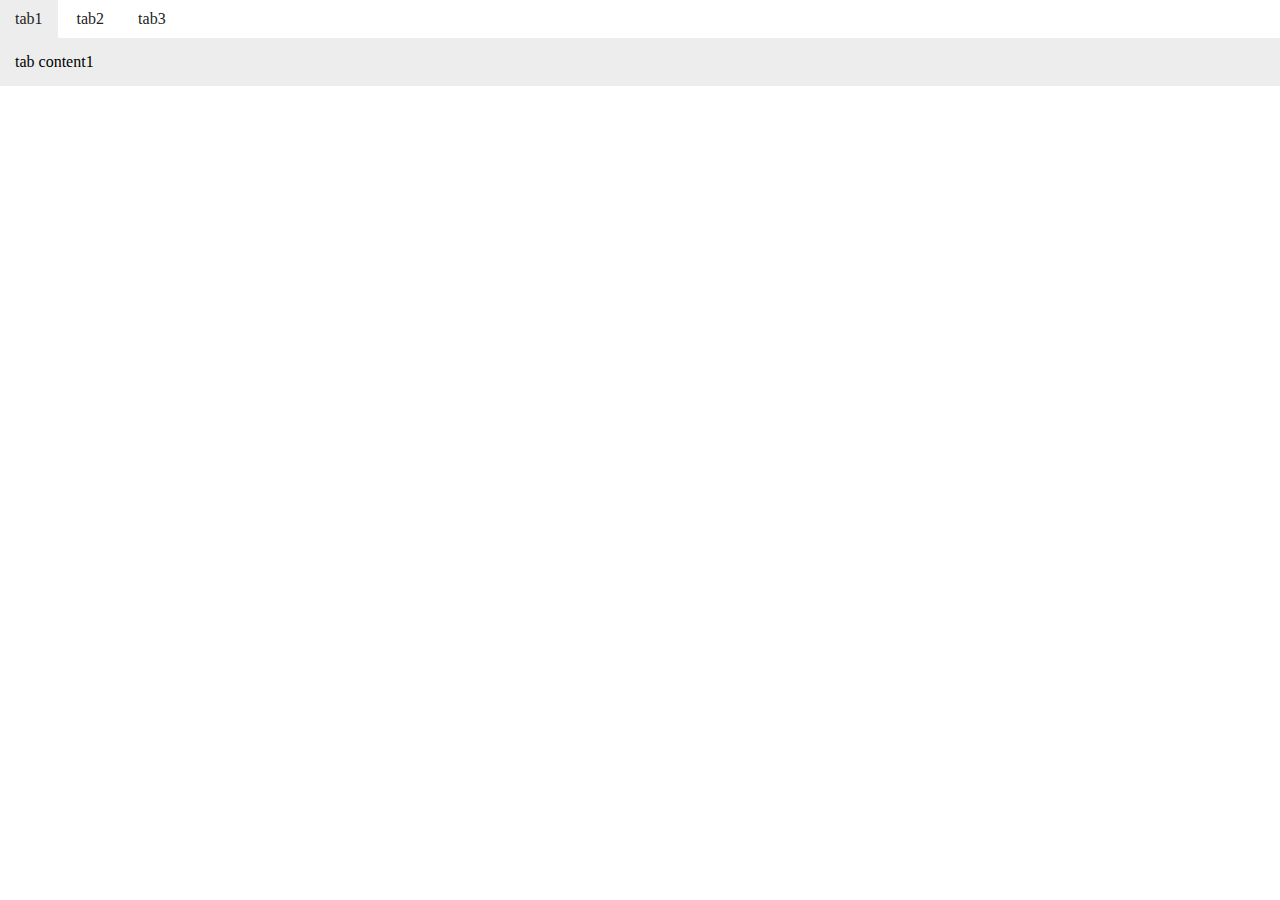
<file: secect-tab/index.html>
<!DOCTYPE html>
<html lang="en">

<head>
    <meta charset="UTF-8">
    <meta name="viewport" content="width=device-width, initial-scale=1.0">
    <title>Accordion</title>
    <link rel="stylesheet" href="./css/style.css">
</head>

<body>
    <section>
        <div class="container">
    
            <ul class="tabs">
                <li class="tab-link current" data-tab="tab-1">tab1</li>
                <li class="tab-link" data-tab="tab-2">tab2</li>
                <li class="tab-link" data-tab="tab-3">tab3</li>
            </ul>
    
            <div id="tab-1" class="tab-content current">tab content1</div>
            <div id="tab-2" class="tab-content">tab content2</div>
            <div id="tab-3" class="tab-content">tab content3</div>
    
        </div>
    </section>
</body>

<script src="../secect-tab/js/jquery.min.js"></script>
<script src="../secect-tab/js/main.js"></script>
</html>

</html>
</file>
<file: secect-tab/css/style.css>
* {
    box-sizing: border-box;
    margin: 0;
    padding: 0;
}

@font-face {
    font-family: "Montserrat-Bold";
    src: url(/fonts/Montserrat-Bold.ttf);
}

@font-face {
    font-family: "Montserrat-Medium";
    src: url(/fonts/Montserrat-Medium.ttf);
}


ul.tabs{
	margin: 0px;
	padding: 0px;
	list-style: none;
}
ul.tabs li{
	background: none;
	color: #222;
	display: inline-block;
	padding: 10px 15px;
	cursor: pointer;
}

ul.tabs li.current{
	background: #ededed;
	color: #222;
}

.tab-content{
	display: none;
	background: #ededed;
	padding: 15px;
}

.tab-content.current{
	display: inherit;
}
</file>
